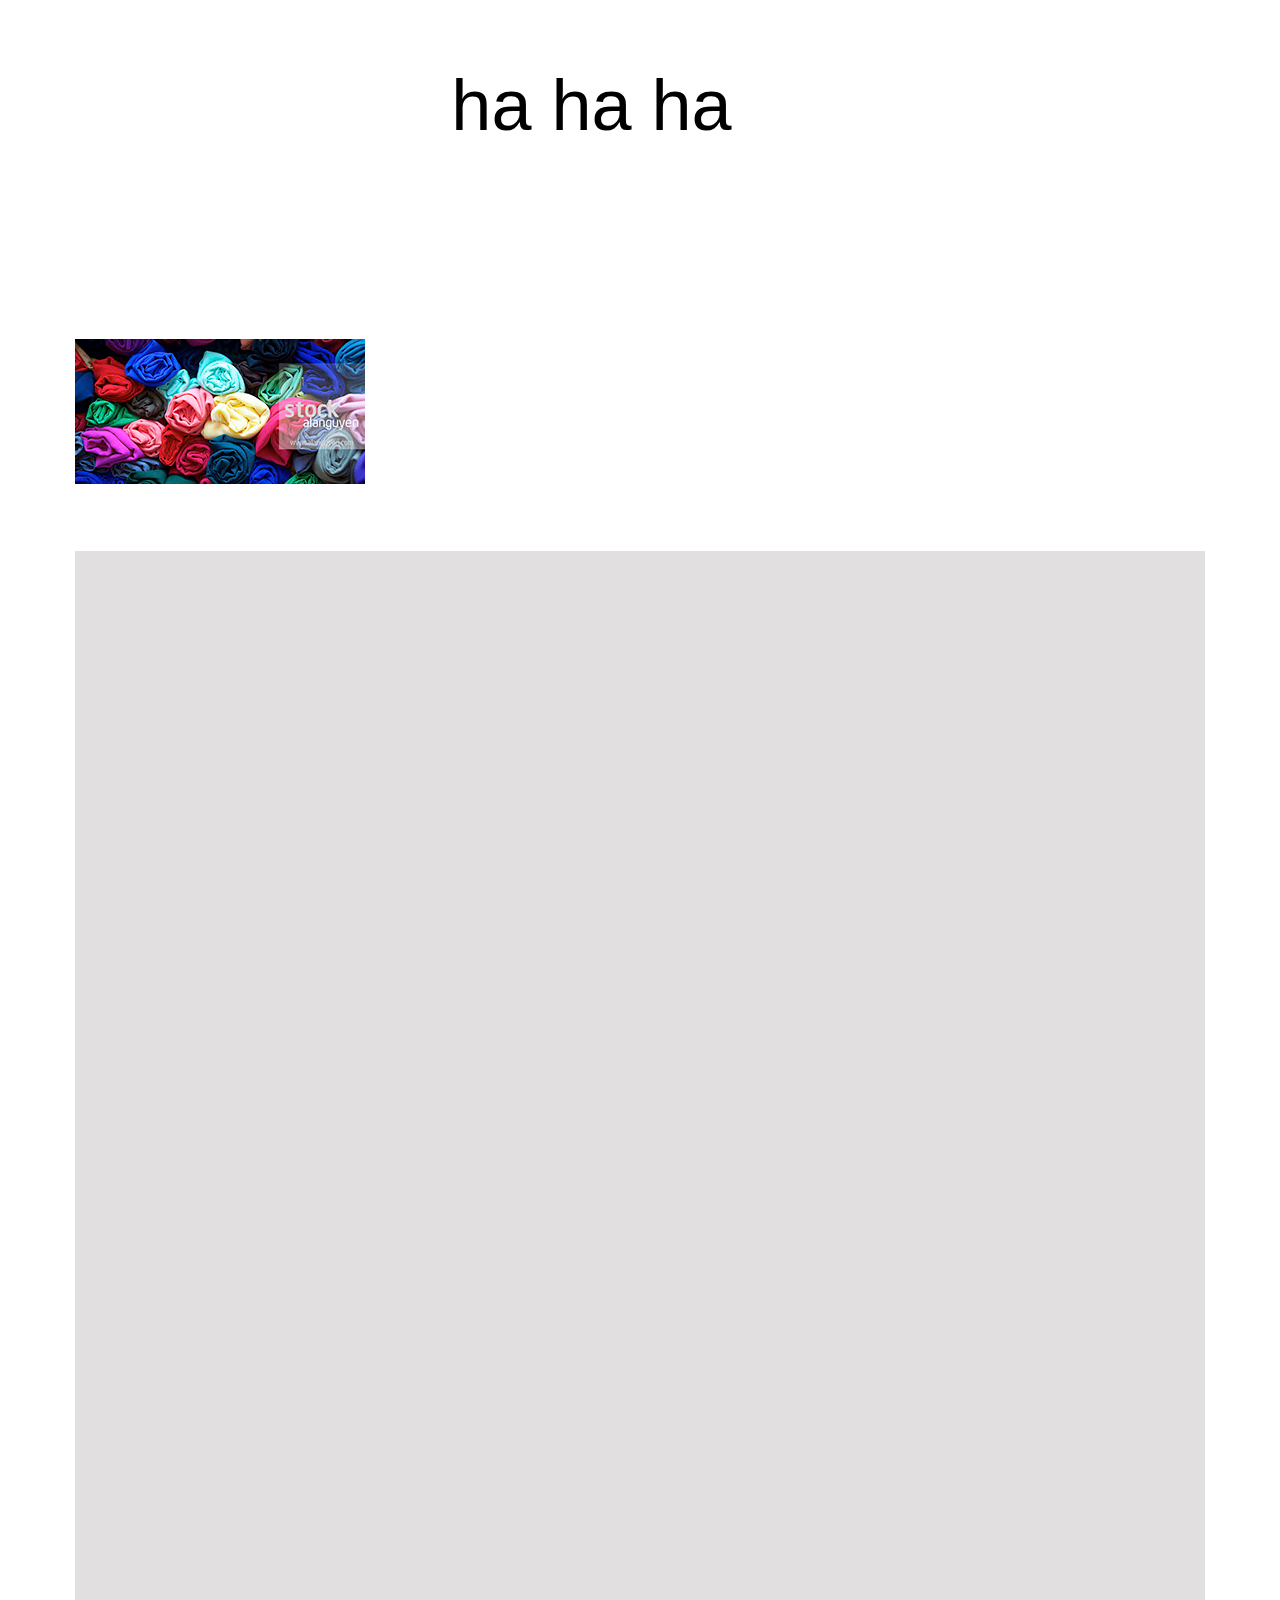
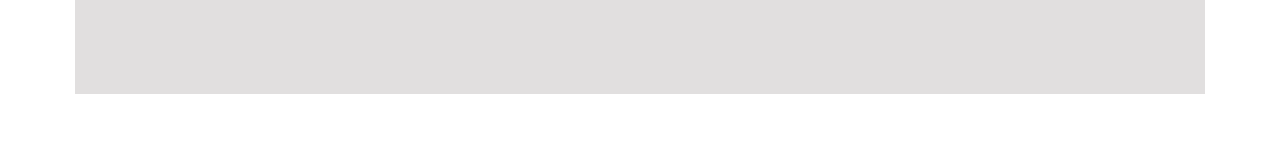
<file: index.html>
<!DOCTYPE html>
<html class="nojs html" lang="en-US">
 <head>

  <script type="text/javascript">
   if(typeof Muse == "undefined") window.Muse = {}; window.Muse.assets = {"required":["jquery-1.8.3.min.js", "museutils.js", "jquery.watch.js", "index.css"], "outOfDate":[]};
</script>
  
  <meta http-equiv="Content-type" content="text/html;charset=UTF-8"/>
  <meta name="generator" content="2015.1.1.343"/>
  <title>Home</title>
  <!-- CSS -->
  <link rel="stylesheet" type="text/css" href="css/site_global.css?131700929"/>
  <link rel="stylesheet" type="text/css" href="css/index.css?509312378" id="pagesheet"/>
  <!-- Other scripts -->
  <script type="text/javascript">
   document.documentElement.className = document.documentElement.className.replace(/\bnojs\b/g, 'js');
</script>
    <!--HTML Widget code-->
  
<style>
	.fb-comments, .fb-comments * {
		width:100% !important;
	}
</style>

 </head>
 <body>

  <!--HTML Widget code-->
  
<div id="fb-root"></div>
<script>
(function(d, s, id) {
  var js, fjs = d.getElementsByTagName(s)[0];
  if (d.getElementById(id)) return;
  js = d.createElement(s); js.id = id;
  js.src = "//connect.facebook.net/en_US/all.js#xfbml=1";
  fjs.parentNode.insertBefore(js, fjs);
}(document, 'script', 'facebook-jssdk'));
</script>

  
  <div class="clearfix" id="page"><!-- column -->
   <div class="clearfix colelem" id="u94-4"><!-- content -->
    <p>ha ha ha</p>
   </div>
   <div class="clip_frame colelem" id="u110"><!-- image -->
    <img class="block" id="u110_img" src="images/6.jpg" alt="" width="290" height="145"/>
   </div>
   <div class="clearfix colelem" id="u120"><!-- group -->
    <div class="grpelem" id="u124"><!-- custom html -->
     
<div class="fb-comments" data-href="https://linhdoesdoodles.github.io" data-mobile="false" data-width="100%" data-colorscheme="light" data-action="comment" data-num-posts="5" data-order_by="reverse_time"></div>

</div>
   </div>
   <div class="verticalspacer"></div>
  </div>
  <!-- JS includes -->
  <script type="text/javascript">
   if (document.location.protocol != 'https:') document.write('\x3Cscript src="http://musecdn.businesscatalyst.com/scripts/4.0/jquery-1.8.3.min.js" type="text/javascript">\x3C/script>');
</script>
  <script type="text/javascript">
   window.jQuery || document.write('\x3Cscript src="scripts/jquery-1.8.3.min.js" type="text/javascript">\x3C/script>');
</script>
  <script src="scripts/museutils.js?531812214" type="text/javascript"></script>
  <script src="scripts/whatinput.js?84559013" type="text/javascript"></script>
  <script src="scripts/jquery.watch.js?3866665977" type="text/javascript"></script>
  <!-- Other scripts -->
  <script type="text/javascript">
   $(document).ready(function() { try {
(function(){var a={},b=function(a){if(a.match(/^rgb/))return a=a.replace(/\s+/g,"").match(/([\d\,]+)/gi)[0].split(","),(parseInt(a[0])<<16)+(parseInt(a[1])<<8)+parseInt(a[2]);if(a.match(/^\#/))return parseInt(a.substr(1),16);return 0};(function(){$('link[type="text/css"]').each(function(){var b=($(this).attr("href")||"").match(/\/?css\/([\w\-]+\.css)\?(\d+)/);b&&b[1]&&b[2]&&(a[b[1]]=b[2])})})();(function(){$("body").append('<div class="version" style="display:none; width:1px; height:1px;"></div>');
for(var c=$(".version"),d=0;d<Muse.assets.required.length;){var f=Muse.assets.required[d],g=f.match(/([\w\-\.]+)\.(\w+)$/),k=g&&g[1]?g[1]:null,g=g&&g[2]?g[2]:null;switch(g.toLowerCase()){case "css":k=k.replace(/\W/gi,"_").replace(/^([^a-z])/gi,"_$1");c.addClass(k);var g=b(c.css("color")),h=b(c.css("background-color"));g!=0||h!=0?(Muse.assets.required.splice(d,1),"undefined"!=typeof a[f]&&(g!=a[f]>>>24||h!=(a[f]&16777215))&&Muse.assets.outOfDate.push(f)):d++;c.removeClass(k);break;case "js":k.match(/^jquery-[\d\.]+/gi)&&
typeof $!="undefined"?Muse.assets.required.splice(d,1):d++;break;default:throw Error("Unsupported file type: "+g);}}c.remove();if(Muse.assets.outOfDate.length||Muse.assets.required.length)c="Some files on the server may be missing or incorrect. Clear browser cache and try again. If the problem persists please contact website author.",(d=location&&location.search&&location.search.match&&location.search.match(/muse_debug/gi))&&Muse.assets.outOfDate.length&&(c+="\nOut of date: "+Muse.assets.outOfDate.join(",")),d&&Muse.assets.required.length&&(c+="\nMissing: "+Muse.assets.required.join(",")),alert(c)})()})();/* body */
Muse.Utils.transformMarkupToFixBrowserProblemsPreInit();/* body */
Muse.Utils.prepHyperlinks(true);/* body */
Muse.Utils.fullPage('#page');/* 100% height page */
Muse.Utils.showWidgetsWhenReady();/* body */
Muse.Utils.transformMarkupToFixBrowserProblems();/* body */
} catch(e) { if (e && 'function' == typeof e.notify) e.notify(); else Muse.Assert.fail('Error calling selector function:' + e); }});
</script>
   </body>
</html>
</file>
<file: css/site_global.css>
html
{
	min-height: 100%;
	min-width: 100%;
	-ms-text-size-adjust: none;
}

body,div,dl,dt,dd,ul,ol,li,nav,h1,h2,h3,h4,h5,h6,pre,code,form,fieldset,legend,input,button,textarea,p,blockquote,th,td,a
{
	margin: 0px;
	padding: 0px;
	border-width: 0px;
	border-style: solid;
	border-color: transparent;
	-webkit-transform-origin: left top;
	-ms-transform-origin: left top;
	-o-transform-origin: left top;
	transform-origin: left top;
	background-repeat: no-repeat;
}

.transition
{
	-webkit-transition-property: background-image,background-position,background-color,border-color,border-radius,color,font-size,font-style,font-weight,letter-spacing,line-height,text-align,box-shadow,text-shadow,opacity;
	transition-property: background-image,background-position,background-color,border-color,border-radius,color,font-size,font-style,font-weight,letter-spacing,line-height,text-align,box-shadow,text-shadow,opacity;
}

.transition *
{
	-webkit-transition: inherit;
	transition: inherit;
}

table
{
	border-collapse: collapse;
	border-spacing: 0px;
}

fieldset,img
{
	border: 0px;
	border-style: solid;
	-webkit-transform-origin: left top;
	-ms-transform-origin: left top;
	-o-transform-origin: left top;
	transform-origin: left top;
}

address,caption,cite,code,dfn,em,strong,th,var,optgroup
{
	font-style: inherit;
	font-weight: inherit;
}

del,ins
{
	text-decoration: none;
}

li
{
	list-style: none;
}

caption,th
{
	text-align: left;
}

h1,h2,h3,h4,h5,h6
{
	font-size: 100%;
	font-weight: inherit;
}

input,button,textarea,select,optgroup,option
{
	font-family: inherit;
	font-size: inherit;
	font-style: inherit;
	font-weight: inherit;
}

body
{
	font-family: Arial, Helvetica Neue, Helvetica, sans-serif;
	text-align: left;
	font-size: 14px;
	line-height: 17px;
	word-wrap: break-word;
	text-rendering: optimizeLegibility;/* kerning, primarily */
	-moz-font-feature-settings: 'liga';
	-ms-font-feature-settings: 'liga';
	-webkit-font-feature-settings: 'liga';
	font-feature-settings: 'liga';
}

a:link
{
	color: #0000FF;
	text-decoration: underline;
}

a:visited
{
	color: #800080;
	text-decoration: underline;
}

a:hover
{
	color: #0000FF;
	text-decoration: underline;
}

a:active
{
	color: #EE0000;
	text-decoration: underline;
}

a.nontext /* used to override default properties of 'a' tag */
{
	color: black;
	text-decoration: none;
	font-style: normal;
	font-weight: normal;
}

.normal_text
{
	color: #000000;
	direction: ltr;
	font-family: Arial, Helvetica Neue, Helvetica, sans-serif;
	font-size: 14px;
	font-style: normal;
	font-weight: normal;
	letter-spacing: 0px;
	line-height: 17px;
	text-align: left;
	text-decoration: none;
	text-indent: 0px;
	text-transform: none;
	vertical-align: 0px;
	padding: 0px;
}

.list0 li:before
{
	position: absolute;
	right: 100%;
	letter-spacing: 0px;
	text-decoration: none;
	font-weight: normal;
	font-style: normal;
}

.rtl-list li:before
{
	right: auto;
	left: 100%;
}

.nls-None > li:before,.nls-None .list3 > li:before,.nls-None .list6 > li:before
{
	margin-right: 6px;
	content: '•';
}

.nls-None .list1 > li:before,.nls-None .list4 > li:before,.nls-None .list7 > li:before
{
	margin-right: 6px;
	content: '○';
}

.nls-None,.nls-None .list1,.nls-None .list2,.nls-None .list3,.nls-None .list4,.nls-None .list5,.nls-None .list6,.nls-None .list7,.nls-None .list8
{
	padding-left: 34px;
}

.nls-None.rtl-list,.nls-None .list1.rtl-list,.nls-None .list2.rtl-list,.nls-None .list3.rtl-list,.nls-None .list4.rtl-list,.nls-None .list5.rtl-list,.nls-None .list6.rtl-list,.nls-None .list7.rtl-list,.nls-None .list8.rtl-list
{
	padding-left: 0px;
	padding-right: 34px;
}

.nls-None .list2 > li:before,.nls-None .list5 > li:before,.nls-None .list8 > li:before
{
	margin-right: 6px;
	content: '-';
}

.nls-None.rtl-list > li:before,.nls-None .list1.rtl-list > li:before,.nls-None .list2.rtl-list > li:before,.nls-None .list3.rtl-list > li:before,.nls-None .list4.rtl-list > li:before,.nls-None .list5.rtl-list > li:before,.nls-None .list6.rtl-list > li:before,.nls-None .list7.rtl-list > li:before,.nls-None .list8.rtl-list > li:before
{
	margin-right: 0px;
	margin-left: 6px;
}

.TabbedPanelsTab
{
	white-space: nowrap;
}

.MenuBar .MenuBarView,.MenuBar .SubMenuView /* Resets for ul and li in menus */
{
	display: block;
	list-style: none;
}

.MenuBar .SubMenu
{
	display: none;
	position: absolute;
}

.NoWrap
{
	white-space: nowrap;
	word-wrap: normal;
}

.rootelem /* the root of the artwork tree */
{
	margin-left: auto;
	margin-right: auto;
}

.colelem /* a child element of a column */
{
	display: inline;
	float: left;
	clear: both;
}

.clearfix:after /* force a container to fit around floated items */
{
	content: "\0020";
	visibility: hidden;
	display: block;
	height: 0px;
	clear: both;
}

*:first-child+html .clearfix /* IE7 */
{
	zoom: 1;
}

.clip_frame /* used to clip the contents as in the case of an image frame */
{
	overflow: hidden;
}

.popup_anchor /* anchors an abspos popup */
{
	position: relative;
	width: 0px;
	height: 0px;
}

.popup_element
{
	z-index: 100000;
}

.svg
{
	display: block;
	vertical-align: top;
}

span.wrap /* used to force wrap after floated array when nested inside a paragraph */
{
	content: '';
	clear: left;
	display: block;
}

span.actAsInlineDiv /* used to simulate a DIV with inline display when already nested inside a paragraph */
{
	display: inline-block;
}

.position_content,.excludeFromNormalFlow /* used when child content is larger than parent */
{
	float: left;
}

.preload_images /* used to preload images used in non-default states */
{
	position: absolute;
	overflow: hidden;
	left: -9999px;
	top: -9999px;
	height: 1px;
	width: 1px;
}

.preload /* used to specifiy the dimension of preload item */
{
	height: 1px;
	width: 1px;
}

.animateStates
{
	-webkit-transition: 0.3s ease-in-out;
	-moz-transition: 0.3s ease-in-out;
	-o-transition: 0.3s ease-in-out;
	transition: 0.3s ease-in-out;
}

[data-whatinput="mouse"] *:focus,[data-whatinput="touch"] *:focus,input:focus,textarea:focus
{
	outline: none;
}

textarea
{
	resize: none;
	overflow: auto;
}

.fld-prompt /* form placeholders cursor behavior */
{
	pointer-events: none;
}

.wrapped-input /* form inputs & placeholders let div styling show thru */
{
	position: absolute;
	top: 0px;
	left: 0px;
	background: transparent;
	border: none;
}

.submit-btn /* form submit buttons on top of sibling elements */
{
	z-index: 50000;
	cursor: pointer;
}

.anchor_item /* used to specify anchor properties */
{
	width: 22px;
	height: 18px;
}

.MenuBar .SubMenuVisible,.MenuBarVertical .SubMenuVisible,.MenuBar .SubMenu .SubMenuVisible,.popup_element.Active,span.actAsPara,.actAsDiv,a.nonblock.nontext,img.block
{
	display: block;
}

.ose_ei
{
	visibility: hidden;
	z-index: 0;
}

.widget_invisible,.js .invi,.js .mse_pre_init,.js .an_invi /* used to hide the widget before loaded */
{
	visibility: hidden;
}

.no_vert_scroll
{
	overflow-y: hidden;
}

.always_vert_scroll
{
	overflow-y: scroll;
}

.always_horz_scroll
{
	overflow-x: scroll;
}

.fullscreen
{
	overflow: hidden;
	left: 0px;
	top: 0px;
	position: fixed;
	height: 100%;
	width: 100%;
	-moz-box-sizing: border-box;
	-webkit-box-sizing: border-box;
	-ms-box-sizing: border-box;
	box-sizing: border-box;
}

.fullwidth
{
	position: absolute;
}

.borderbox
{
	-moz-box-sizing: border-box;
	-webkit-box-sizing: border-box;
	-ms-box-sizing: border-box;
	box-sizing: border-box;
}

.scroll_wrapper
{
	position: absolute;
	overflow: auto;
	left: 0px;
	right: 0px;
	top: 0px;
	bottom: 0px;
	padding-top: 0px;
	padding-bottom: 0px;
	margin-top: 0px;
	margin-bottom: 0px;
}

.browser_width > *
{
	position: absolute;
	left: 0px;
	right: 0px;
}

.list0 li,.MenuBar .MenuItemContainer,.SlideShowContentPanel .fullscreen img
{
	position: relative;
}

.grpelem,.accordion_wrapper /* a child element of a group */
{
	display: inline;
	float: left;
}

.fld-checkbox input[type=checkbox],.fld-radiobutton input[type=radio] /* Hide native checkbox */
{
	position: absolute;
	overflow: hidden;
	clip: rect(0px, 0px, 0px, 0px);
	height: 1px;
	width: 1px;
	margin: -1px;
	padding: 0px;
	border: 0px;
}

.fld-checkbox input[type=checkbox] + label,.fld-radiobutton input[type=radio] + label
{
	display: inline-block;
	background-repeat: no-repeat;
	cursor: pointer;
	float: left;
	width: 100%;
	height: 100%;
}

.pointer_cursor,.fld-recaptcha-mode,.fld-recaptcha-refresh,.fld-recaptcha-help
{
	cursor: pointer;
}

p,h1,h2,h3,h4,h5,h6,ol,ul,span.actAsPara /* disable Android font boosting */
{
	max-height: 1000000px;
}

.superscript
{
	vertical-align: super;
	font-size: 66%;
	line-height: 0px;
}

.subscript
{
	vertical-align: sub;
	font-size: 66%;
	line-height: 0px;
}

.horizontalSlideShow /* disable left-right panning on horizondal slide shows */
{
	-ms-touch-action: pan-y;
	touch-action: pan-y;
}

.verticalSlideShow /* disable up-down panning on vertical slide shows */
{
	-ms-touch-action: pan-x;
	touch-action: pan-x;
}

.colelem100,.verticalspacer /* a child element of a column that is 100% width */
{
	clear: both;
}

.popup_element.Inactive,.js .disn,.hidden,.breakpoint
{
	display: none;
}

#muse_css_mq
{
	position: absolute;
	display: none;
	background-color: #FFFFFE;
}

.fluid_height_spacer
{
	position: static;
	width: 0.01px;
	float: left;
}

@media screen and (-webkit-min-device-pixel-ratio:0)
{
	body
	{
		text-rendering: auto;
	}
}
</file>
<file: css/index.css>
.version.index /* version checker */
{
	color: #00001E;
	background-color: #5B7D7A;
}

#page
{
	z-index: 1;
	width: 1130px;
	min-height: 917px;
	background-image: none;
	border-width: 0px;
	border-color: #000000;
	background-color: transparent;
	margin-left: auto;
	margin-right: auto;
	padding: 62px 20px;
}

#u94-4
{
	z-index: 2;
	width: 453px;
	min-height: 95px;
	background-color: transparent;
	font-size: 72px;
	text-align: center;
	line-height: 86px;
	margin-left: 290px;
	position: relative;
}

#u110
{
	z-index: 6;
	width: 290px;
	background-color: transparent;
	margin-top: 182px;
	position: relative;
}

#u120
{
	z-index: 8;
	width: 1130px;
	background-color: #E1DFDF;
	padding-bottom: 193px;
	margin-top: 67px;
	position: relative;
}

#u124
{
	z-index: 9;
	width: 351px;
	height: 852px;
	border-width: 0px;
	border-color: transparent;
	background-color: transparent;
	max-width: 2000px;
	min-width: 300px;
	position: relative;
	margin-right: -10000px;
	margin-top: 98px;
	left: 404px;
}

#muse_css_mq,.html
{
	background-color: #FFFFFF;
}

body
{
	position: relative;
	min-width: 1170px;
}
</file>
